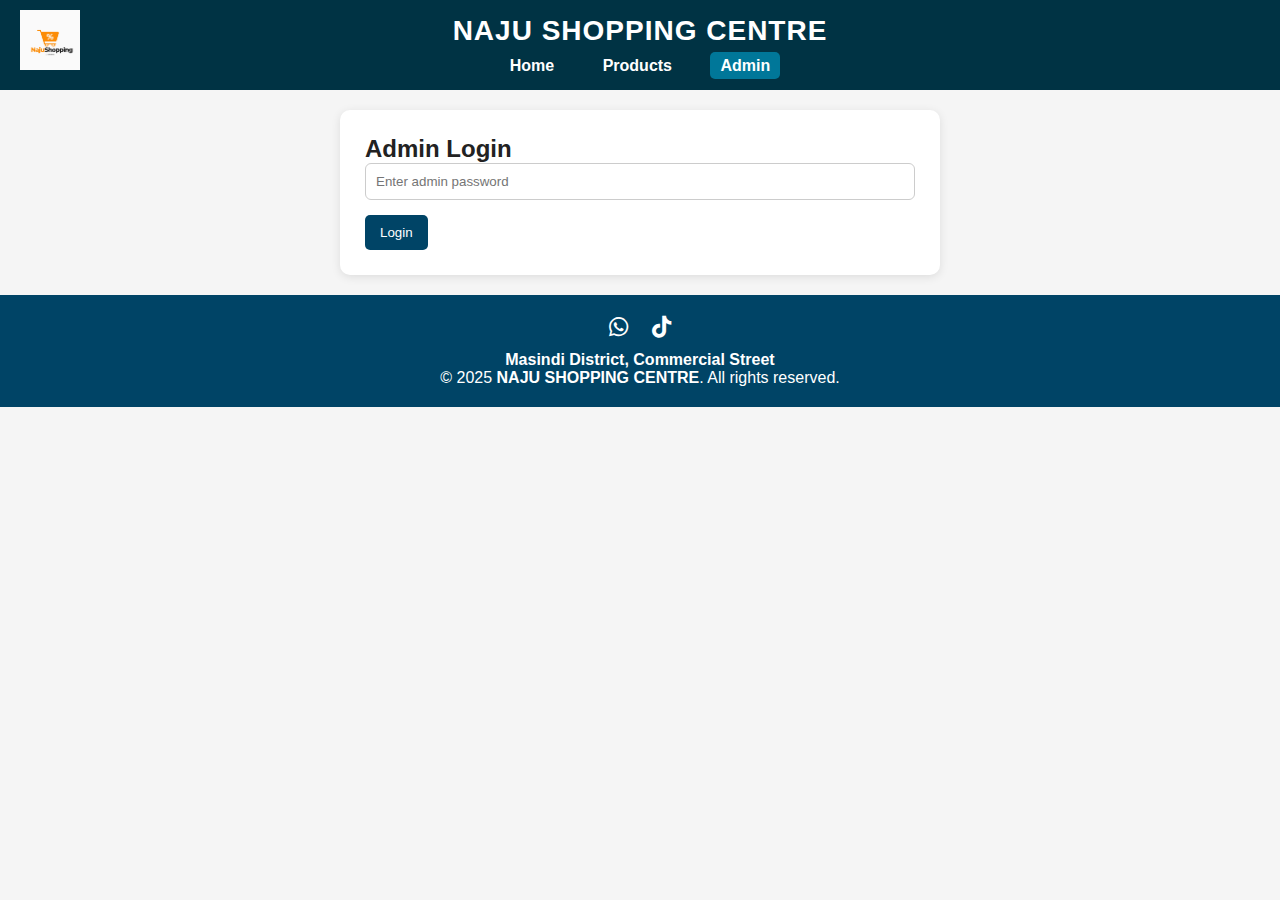
<file: design/admin.html>
<!DOCTYPE html>
<html lang="en">
<head>
  <meta charset="UTF-8" />
  <meta name="viewport" content="width=device-width, initial-scale=1" />
  <title>Admin - NAJU SHOPPING CENTRE</title>
  <link rel="stylesheet" href="style.css" />
  <!-- Font Awesome -->
  <link rel="stylesheet" href="https://cdnjs.cloudflare.com/ajax/libs/font-awesome/6.5.0/css/all.min.css" />
  <script defer src="admin.js"></script>
</head>
<body>
  <header class="header">
    <div class="logo">
      <img src="image.PNG" alt="Naju Logo" />
    </div>
    <h1 class="site-title">NAJU SHOPPING CENTRE</h1>
    <nav class="navbar">
      <a href="index.html">Home</a>
      <a href="products.html">Products</a>
      <a href="admin.html" class="active">Admin</a>
    </nav>
  </header>

  <main>
    <div class="admin-container" id="login-section">
      <h2>Admin Login</h2>
      <input type="password" id="admin-password" placeholder="Enter admin password" />
      <button onclick="checkPassword()">Login</button>
      <p class="error-msg" id="login-error"></p>
    </div>

    <div class="admin-container" id="upload-section" style="display:none;">
      <h2>Upload New Product</h2>
      <form id="upload-form" action="upload_product.php" method="POST" enctype="multipart/form-data">
        <input type="text" name="name" placeholder="Product Name" required />
        <input type="text" name="price" placeholder="Price or Description" required />
        <input type="file" name="image" accept="image/*" required />
        <button type="submit">Upload Product</button>
        <p id="success-msg" style="margin-top: 10px;"></p>
      </form>
    </div>
    
  </main>

  <footer class="footer">
    <div class="social-buttons">
      <a href="https://wa.me/256772517955" target="_blank" class="whatsapp"><i class="fab fa-whatsapp"></i></a>
      <a href="https://www.tiktok.com/@najulife" target="_blank" class="tiktok"><i class="fab fa-tiktok"></i></a>
      
    </div>
    <p><strong>Masindi District, Commercial Street</strong></p>
    <p>&copy; 2025 <strong>NAJU SHOPPING CENTRE</strong>. All rights reserved.</p>
  </footer>
</body>
</html>
</file>
<file: design/style.css>
/* General Reset */
* {
  margin: 0;
  padding: 0;
  box-sizing: border-box;
  font-family: 'Segoe UI', sans-serif;
}

body {
  background: #f9f9f9;
  color: #222;
}

header {
  background: #004466;
  color: #fff;
  text-align: center;
  padding: 15px 10px;
  position: relative;
}

.logo img {
  width: 60px;
  height: 60px;
  position: absolute;
  left: 20px;
  top: 10px;
}

.site-title {
  font-size: 28px;
  font-weight: bold;
  text-transform: uppercase;
  letter-spacing: 1px;
}

.navbar {
  margin-top: 10px;
}

.navbar a {
  color: #fff;
  text-decoration: none;
  margin: 0 12px;
  font-size: 16px;
  padding: 5px 10px;
  border-radius: 5px;
  transition: background 0.3s ease;
}

.navbar a:hover,
.navbar a.active {
  background: #007799;
}

.hero {
  background: url('images/hero.jpg') no-repeat center center/cover;
  padding: 120px 20px;
  color: white;
  text-align: center;
  text-shadow: 2px 2px 10px rgba(0, 0, 0, 0.5);
}

.hero h2 {
  font-size: 36px;
  margin-bottom: 10px;
  animation: fadeInDown 1s ease;
}

.hero p {
  font-size: 18px;
  animation: fadeInUp 1.2s ease;
}

.features {
  display: grid;
  grid-template-columns: repeat(auto-fit, minmax(240px, 1fr));
  gap: 20px;
  padding: 40px 20px;
  max-width: 1100px;
  margin: auto;
}

.feature-card {
  background: #fff;
  border-radius: 10px;
  padding: 20px;
  box-shadow: 0 4px 12px rgba(0, 0, 0, 0.1);
  transition: transform 0.3s ease;
  text-align: center;
}

.feature-card:hover {
  transform: translateY(-8px);
}

.feature-card h3 {
  color: #004466;
  margin-bottom: 10px;
}

.feature-card p {
  font-size: 15px;
  color: #555;
}

.footer {
  background: #004466;
  color: #fff;
  text-align: center;
  padding: 20px;
}

.social-buttons {
  margin-bottom: 10px;
}

.social-buttons a {
  color: #fff;
  font-size: 22px;
  margin: 0 10px;
  transition: transform 0.3s ease;
}

.social-buttons a:hover {
  transform: scale(1.2);
}

@keyframes fadeInDown {
  0% { opacity: 0; transform: translateY(-30px); }
  100% { opacity: 1; transform: translateY(0); }
}

@keyframes fadeInUp {
  0% { opacity: 0; transform: translateY(30px); }
  100% { opacity: 1; transform: translateY(0); }
}

@media (max-width: 600px) {
  .hero h2 {
    font-size: 24px;
  }

  .hero p {
    font-size: 16px;
  }

  .site-title {
    font-size: 20px;
    padding-top: 10px;
  }

  .logo img {
    width: 45px;
    height: 45px;
  }
}
.section-title {
  text-align: center;
  font-size: 2rem;
  color: #004466;
  margin-top: 30px;
}

.product-form {
  display: flex;
  flex-wrap: wrap;
  justify-content: center;
  gap: 10px;
  margin: 30px 20px;
}

.product-form input, .product-form button {
  padding: 10px;
  border: 1px solid #ccc;
  border-radius: 8px;
  font-size: 1rem;
}

.product-form button {
  background-color: #004466;
  color: white;
  cursor: pointer;
}

.product-form button:hover {
  background-color: #006699;
}

.product-grid {
  display: grid;
  grid-template-columns: repeat(auto-fit, minmax(230px, 1fr));
  gap: 20px;
  padding: 20px;
  max-width: 1100px;
  margin: auto;
}

.product-card {
  background: #fff;
  border-radius: 8px;
  box-shadow: 0 3px 8px rgba(0,0,0,0.1);
  padding: 15px;
  text-align: center;
}

.product-card img {
  max-width: 100%;
  height: 160px;
  object-fit: cover;
  border-radius: 5px;
}

.product-card h3 {
  margin-top: 10px;
  color: #333;
}

.product-card p {
  color: #007744;
  font-weight: bold;
}
body {
  margin: 0;
  font-family: 'Segoe UI', sans-serif;
  background-color: #f5f5f5;
}

header {
  background-color: #003344;
  color: white;
  padding: 15px 20px;
  text-align: center;
}

nav {
  margin-top: 10px;
}

nav a {
  color: white;
  text-decoration: none;
  margin: 0 15px;
  font-weight: bold;
}

main {
  padding: 20px;
}

.admin-container {
  max-width: 600px;
  margin: auto;
  background: white;
  padding: 25px;
  border-radius: 10px;
  box-shadow: 0 2px 10px rgba(0,0,0,0.1);
}

.admin-container input,
.admin-container textarea {
  width: 100%;
  padding: 10px;
  margin-bottom: 15px;
  border-radius: 6px;
  border: 1px solid #ccc;
}

button {
  background-color: #004466;
  color: white;
  border: none;
  padding: 10px 15px;
  border-radius: 5px;
  cursor: pointer;
}

button:hover {
  background-color: #006699;
}

.error-msg {
  color: red;
  font-size: 0.9rem;
}

@media (max-width: 600px) {
  .admin-container {
    padding: 15px;
  }
}
</file>
